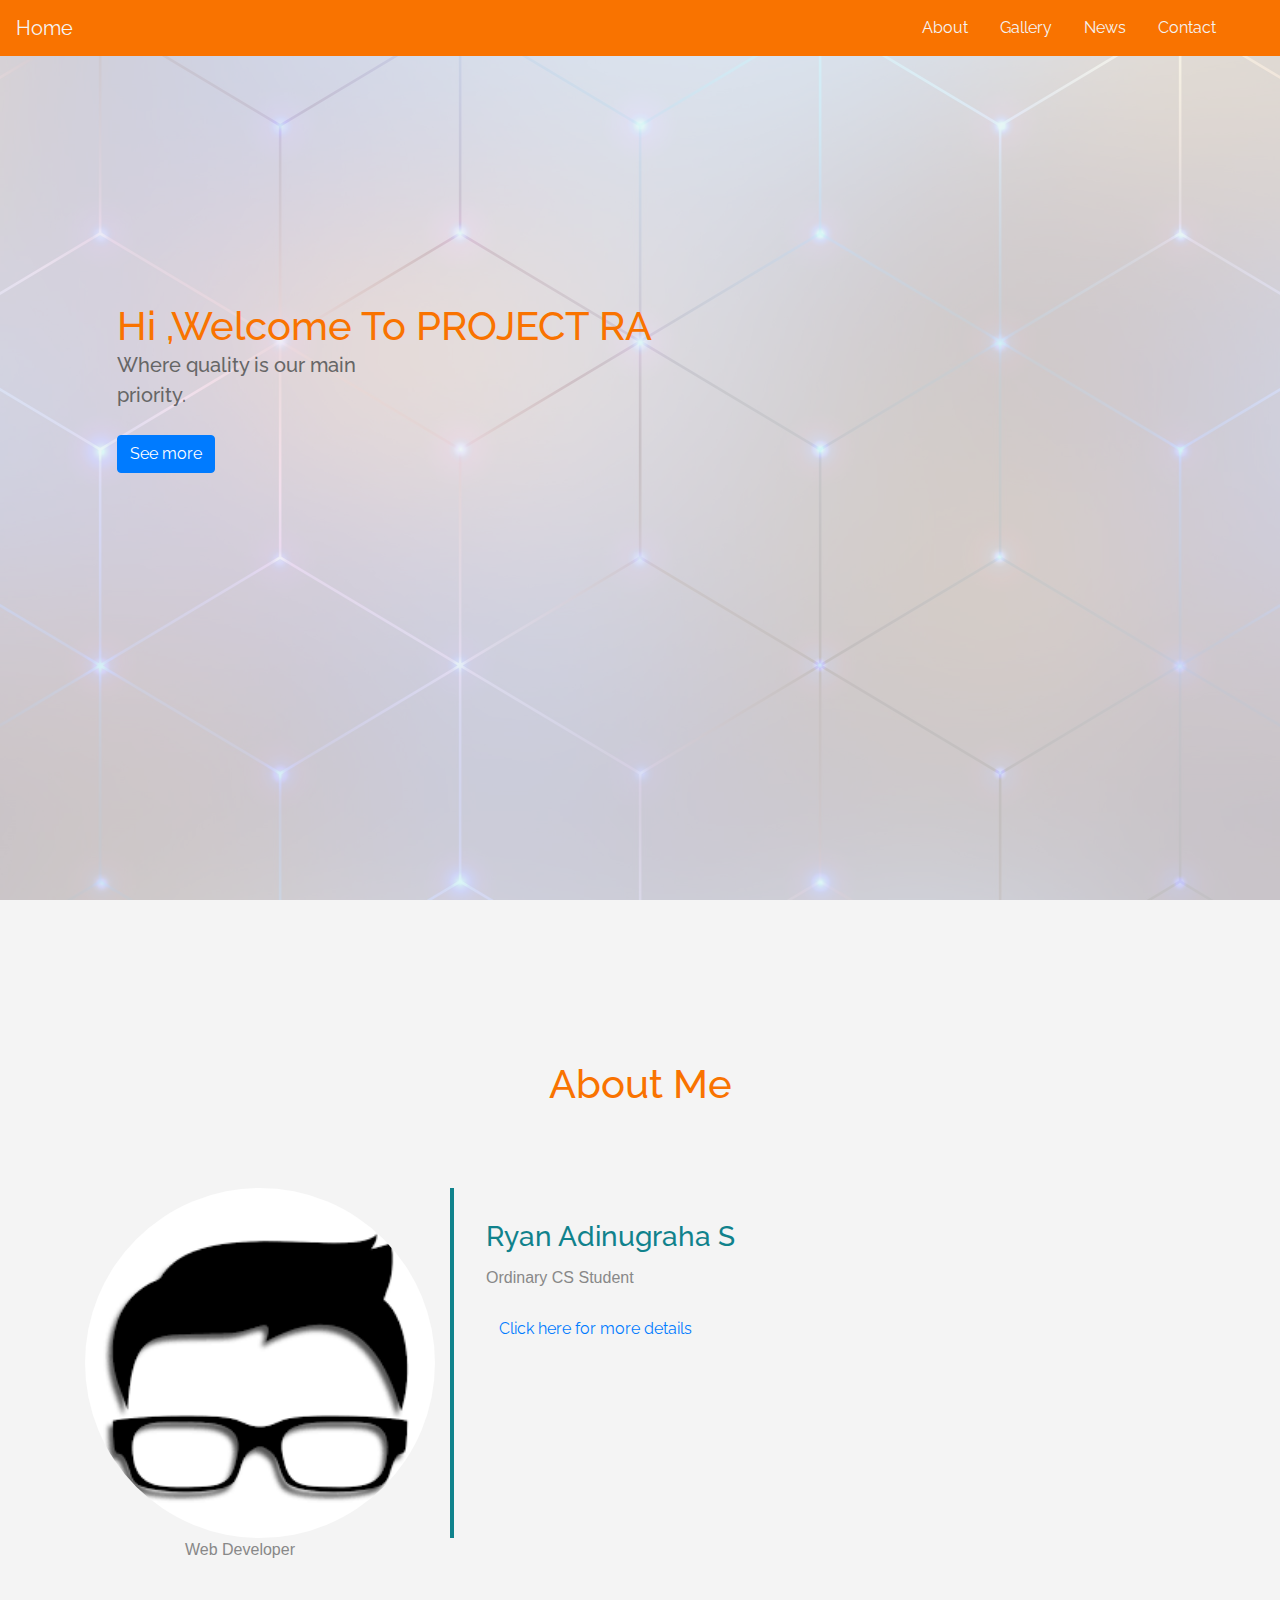
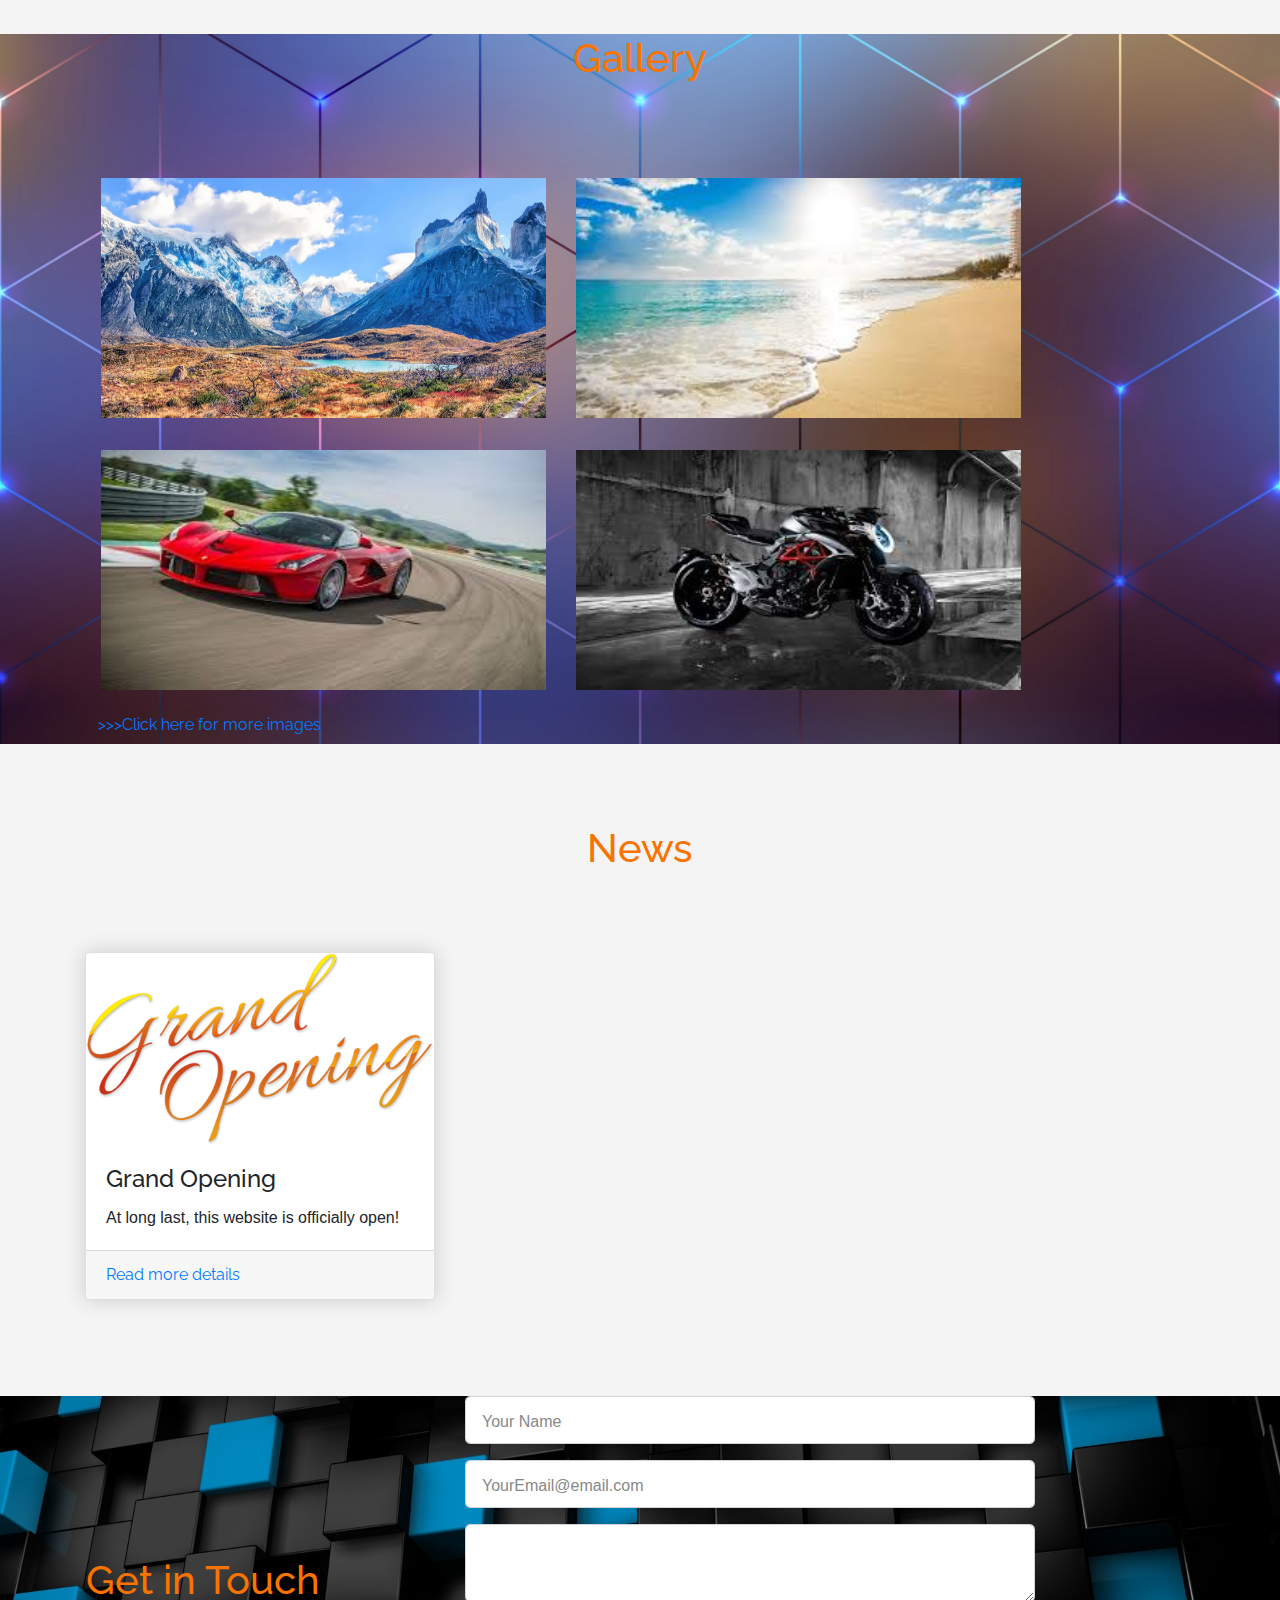
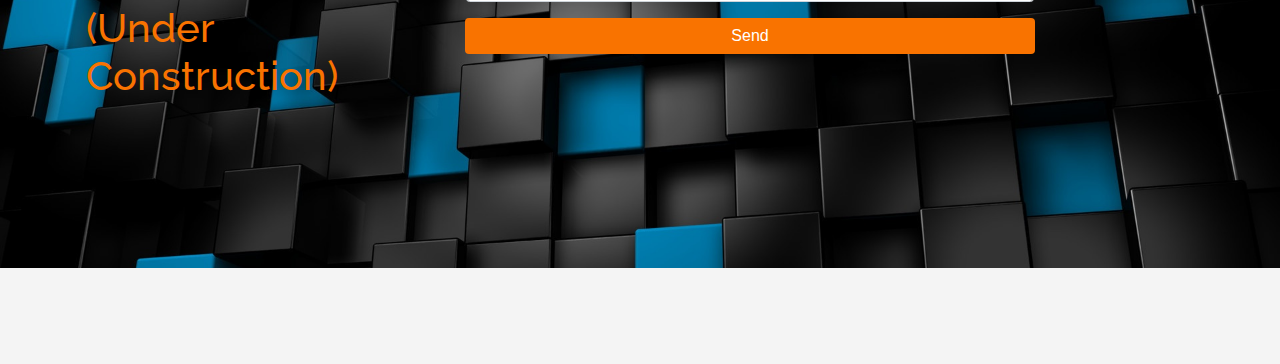
<file: project1/index.html>
<!DOCTYPE html>
<html lang="en">
<head>
	<title>It's My Website</title>
	 <!-- add bootstrap css file -->

      <link rel="stylesheet" type="text/css" href="css/bootstrap.min.css">
      <link rel="stylesheet" type="text/css" href="css/main.css">

</head>
<body>
  <!-- navbar -->

  <nav class="navbar navbar-expand-lg fixed-top ">
	  <a class="navbar-brand" href="#">Home</a>
	  <button class="navbar-toggler" type="button" data-toggle="collapse" data-target="#navbarSupportedContent" aria-controls="navbarSupportedContent" aria-expanded="false" aria-label="Toggle navigation">
	    <span class="navbar-toggler-icon"></span>
	  </button>

	  <div class="collapse navbar-collapse " id="navbarSupportedContent">
	    <ul class="navbar-nav mr-4">
	      <li class="nav-item">
	        <a class="nav-link" data-value="about" href="#">About</a>
	      </li>
	      <li class="nav-item">
	        <a class="nav-link " data-value="gallery" href="#">Gallery</a>
	      </li>
	      <li class="nav-item">
	        <a class="nav-link " data-value="news" href="#">News</a>
	      </li>
	      <li class="nav-item">
	        <a class="nav-link " data-value="contact" href="#">Contact</a>
	      </li>
	    </ul>
	  </div>
</nav>
<!-- header -->
<header class="header ">
  <div class="overlay"></div>
   <div class="container">
   	  <div class="description ">
  	<h1>
  		Hi ,Welcome To PROJECT RA
  		<p>Where quality is our main priority.</p>
  		<a href="details.html" class="btn btn-primary" role="button">See more</a>
  	</h1>
  </div>
   </div>
  
</header>

<!-- about section -->
<div class="about" id="about">
	<div class="container">
	  <h1 class="text-center">About Me</h1>
		<div class="row">
			<div class="col-lg-4 col-md-4 col-sm-12">
				<img src="images/team-3.jpg" class="img-fluid">
				<span class="text-justify">Web Developer</span>
			</div>
			<div class="col-lg-8 col-md-8 col-sm-12 desc">
			  
				<h3>Ryan Adinugraha S</h3>
				<p>
				   Ordinary CS Student
				</p>
				<a href="about.html" class="btn" role="button">Click here for more details</a>
			</div>
		</div>
	</div>
</div>

<!-- gallery -->
<div class="gallery" id="gallery">
     <h1 class="text-center">Gallery</h1>
	<div class="container">
		<div class="row">
			<div class="col-lg-5 col-md-5 col-sm-12">
				<img src="images/gallery/1.jpg" class="img-fluid">
			</div>
			<div class="col-lg-5 col-md-5 col-sm-12">
				<img src="images/gallery/2.jpg" class="img-fluid">
			</div>
			<div class="col-lg-5 col-md-5 col-sm-12">
				<img src="images/gallery/3.jpg" class="img-fluid">
			</div>
			<div class="col-lg-5 col-md-5 col-sm-12">
				<img src="images/gallery/4.jpg" class="img-fluid">
			</div>
		</div>
		<a href="gallery.html" class="btn" role="button"> >>>Click here for more images</a>
	</div>
</div>


<!-- Posts section -->
<div class="news" id="news">
	<div class="container">
	<h1 class="text-center">News</h1>
		<div class="row">
			<div class="col-md-4 col-lg-4 col-sm-12">
				<div class="card">
					<div class="card-img">
						<img src="images/posts/polit.jpg" class="img-fluid">
					</div>
					
					<div class="card-body">
					<h4 class="card-title">Grand Opening</h4>
						<p class="card-text">
							At long last, this website is officially open!
						</p>
					</div>
					<div class="card-footer">
						<a href="news.html" class="card-link">Read more details</a>
					</div>
				</div>
			</div>
		</div>
	</div>
</div>

<!-- Contact form -->
<div class="contact-form" id="contact">
	<div class="container">
		<form>
			<div class="row">
				<div class="col-lg-4 col-md-4 col-sm-12">
				  <h1>Get in Touch (Under Construction)</h1>	
				</div>
				<div class="col-lg-8 col-md-8 col-sm-12 right">
				   <div class="form-group">
				   	 <input type="text" class="form-control form-control-lg" placeholder="Your Name" name="">
				   </div>
				   <div class="form-group">
				   	 <input type="email" class="form-control form-control-lg" placeholder="YourEmail@email.com" name="email">
				   </div>
				   <div class="form-group">
				   	 <textarea class="form-control form-control-lg">
				   	 </textarea>
				   </div>
				   <input type="submit" class="btn btn-secondary btn-block" value="Send" name="">
				</div>
			</div>
		</form>
	</div>
</div>
<!-- add Javasscript file from js file -->
<script type="text/javascript" src="js/jquery.min.js"></script>
<script type="text/javascript" src="js/bootstrap.min.js"></script>
<script type="text/javascript" src='js/main.js'></script>

</body>
</html>
</file>
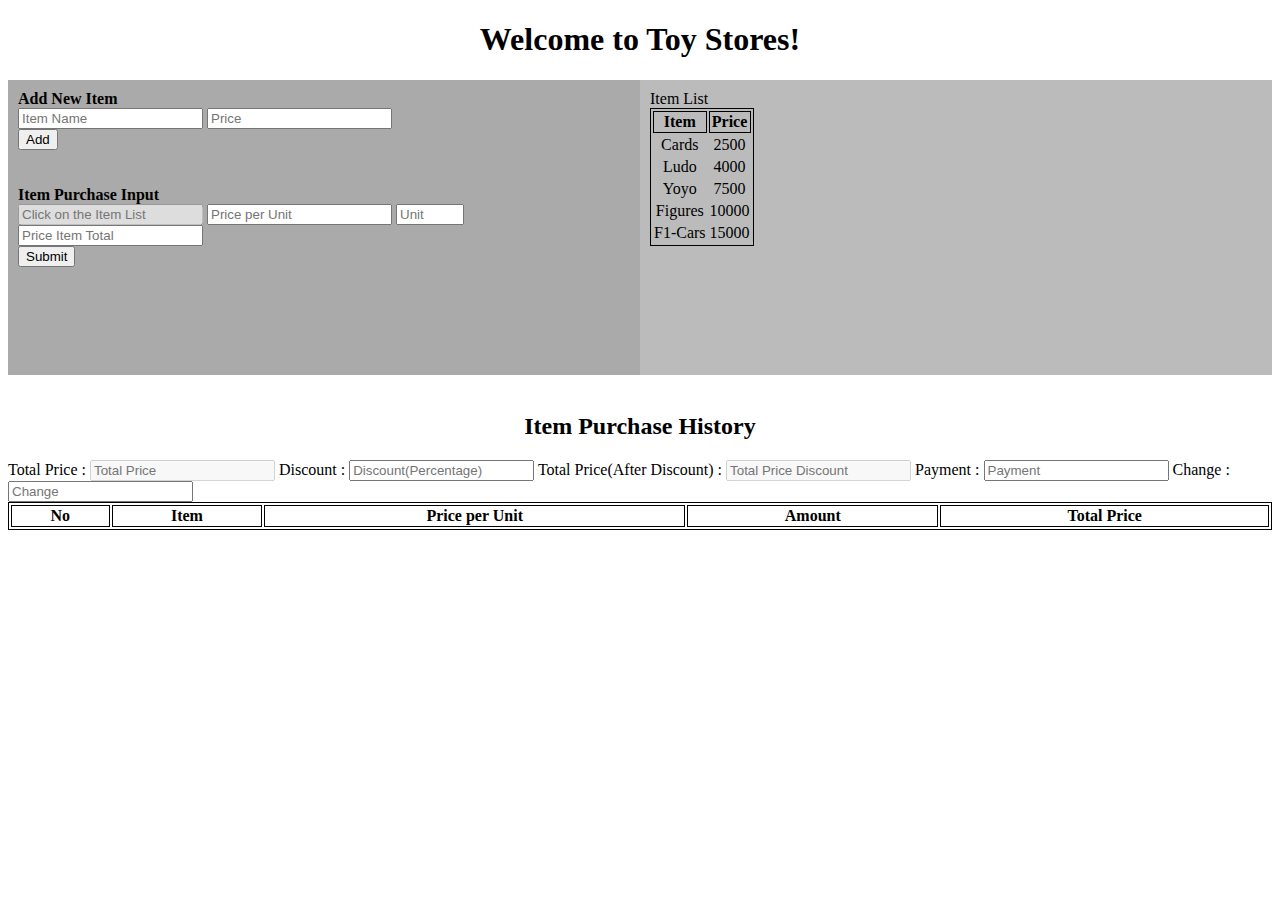
<file: project2/index.html>
<!DOCTYPE html>
<html>
<head>
  <title>Cashier Program</title>
  <meta name="viewport" content="width=device-width, initial-scale=1">
  <link rel="stylesheet" href="main.css">
</head>
<body>
	<h1> Welcome to Toy Stores! </h1>

	<div class="row">
	  <div class="column" style="background-color:#aaa;">
	    <form>
			<b>Add New Item</b><br>
			<input type="text" name="iname" id="iname" placeholder="Item Name" required>
			<input type="number" name="inumber" id="inumber" placeholder="Price" required min="1">
		</form>
		<button onclick="addItem()">Add</button>
	    <br><br><br>
		<form>
		<b>Item Purchase Input</b><br>
			<input type="text" id ="itemtext" placeholder="Click on the Item List" disabled="">
			<input type="text" id ="itemprice" name="itemprice" onKeyUp="calc(this.form)" placeholder="Price per Unit" readonly="readonly"/>
			<input type="number" id ="itemamount" name="itemamount"onKeyUp="calc(this.form)" placeholder="Unit" style="width:60px" min="1" max="99" required="required"/>
			<input type="number" id ="finalprice" name="finalprice" onKeyUp="calc(this.form)" placeholder="Price Item Total" readonly="readonly"/>
		</form>
			<button onclick="addData()">Submit</button>
	  </div>
	  <div class="column" style="background-color: #bbb;">
	  	Item List
	  	<table id ="mytable">
		<tr>
			<th>Item</th>
			<th>Price</th>
		</tr>
		</table>
	  </div>
	</div>
	<br>
	<h2> Item Purchase History </h2>
	<table style="width:100%" id ="maintable">
		<tr>
			<th>No</th>
			<th>Item</th>
			<th>Price per Unit</th>
			<th>Amount</th>
			<th>Total Price</th>
		</tr>
	<form>
	Total Price : 
		<input type="number" id ="totalprice" name="totalprice" onKeyUp="calcd(this.form)" placeholder="Total Price" disabled="disabled">
	Discount :
		<input type="number" id ="discount" name="discount" onKeyUp="calcd(this.form)" placeholder="Discount(Percentage)">
	Total Price(After Discount) : 
		<input type="number" id ="totalpriced" name="totalpriced" onKeyUp="calcd(this.form)" placeholder="Total Price Discount" disabled="disabled">
	Payment : 
		<input type="number" id ="payment" name="payment" onKeyUp="calcd(this.form)" placeholder="Payment">
	Change : 
		<input type="number" id ="change" name="change" onKeyUp="calcd(this.form)" placeholder="Change" readonly="readonly">
	</form> 

	<script>
	 	var a=1, x=0;
	 	var array = [["Cards",2500],
                     ["Ludo",4000],
                     ["Yoyo",7500],
                     ["Figures",10000],
                     ["F1-Cars",15000]],
        	table = document.getElementById("mytable");

         for(var i = 0; i < array.length; i++)
           {
               // create a new row
               var newRow = table.insertRow(-1);
               for(var j = 0; j < array[i].length; j++)
               {
                   // create a new cell
                   var cell = newRow.insertCell(-1);
                   
                   // add value to the cell
                   cell.innerHTML = array[i][j];
               }

           }

        selectTable()   

        function selectTable()
        {
        	for(var i = 0; i < array.length; i++)
           {
           		table.rows[i+1].onclick = function()
                    {
                         //rIndex = this.rowIndex;
                         document.getElementById("itemtext").value = this.cells[0].innerHTML;
                         document.getElementById("itemprice").value = this.cells[1].innerHTML + " per Unit";
                    };
           }
           
        }

	 	function checkEmptyInput(){	
            var isEmpty = false,
           		iname = document.getElementById("iname").value,
                inumber = document.getElementById("inumber").value;

                if(iname === ""){
                    isEmpty = true;
                }
                else if(inumber === ""){
                    isEmpty = true;
                }
                return isEmpty;
        }

	 	function addItem() {
	 		if(!checkEmptyInput()){
		      	var table = document.getElementById("mytable");
		      	var row = table.insertRow(-1);
		      	var cell1 = row.insertCell(0);
		      	var cell2 = row.insertCell(1);
		      	cell1.innerHTML = document.getElementById("iname").value;
		        cell2.innerHTML = document.getElementById("inumber").value;
		        if(cell2.innerHTML<0){
		        	document.getElementById("mytable").deleteRow(-1);
		        }
		        else array.push([cell1.innerHTML,cell2.innerHTML]);
			    selectTable()
		        document.getElementById("iname").value = "";
			    document.getElementById("inumber").value = "";
	     	}
		}
		
		function addData() {
	      	var tableb = document.getElementById("maintable");
	      	var rowb = tableb.insertRow(-1);
	      	var xell1 = rowb.insertCell(0), xell2 = rowb.insertCell(1), xell3 = rowb.insertCell(2), xell4 = rowb.insertCell(3), xell5 = rowb.insertCell(4);
	      	xell1.innerHTML = a;
	        xell2.innerHTML = document.getElementById("itemtext").value;
	        xell3.innerHTML = document.getElementById("itemprice").value;
	        xell4.innerHTML = document.getElementById("itemamount").value;
	        xell5.innerHTML = document.getElementById("finalprice").value;
	        a++; 
	        x += Number(xell5.innerHTML);
	        if (xell2.innerHTML === "" || xell4.innerHTML === ""){
	        	a--;
	        	document.getElementById("maintable").deleteRow(-1);
	        }
	        else document.getElementById("totalprice").value = x;
		  	document.getElementById("itemtext").value = "";
	        document.getElementById("itemprice").value = "";
	        document.getElementById("itemamount").value = "";
	        document.getElementById("finalprice").value = "";
	    }
	    
	    function calc(theForm) {
	      var price = parseFloat(theForm.itemprice.value)
		  if (isNaN(price)) price=0;
		  var amount = parseFloat(theForm.itemamount.value)
		  if (isNaN(amount)) amount=0;
		  var finalprice =  price * amount
		  theForm.finalprice.value=finalprice.toFixed();
		}

     	function calcd(theForm) {
	      var pay = parseFloat(theForm.payment.value)
		  if (isNaN(pay)) pay=0;
		  var tp = parseFloat(theForm.totalprice.value)
		  if (isNaN(tp)) tp=0;
		  var dc = parseFloat(theForm.discount.value)
		  if (isNaN(dc) | dc<0){
		  	dc=0;
		  	document.getElementById("discount").value = 0;
		  }
		  else if (dc>100) {
		  	dc = 100;
		  	document.getElementById("discount").value = 100;
		  }
		  var totalpriced = tp * ((100-dc)/100) 
		  theForm.totalpriced.value=totalpriced.toFixed();
		  var change = pay - totalpriced
		  theForm.change.value=change.toFixed();
		}
  	</script>

</body>
</html>
</file>
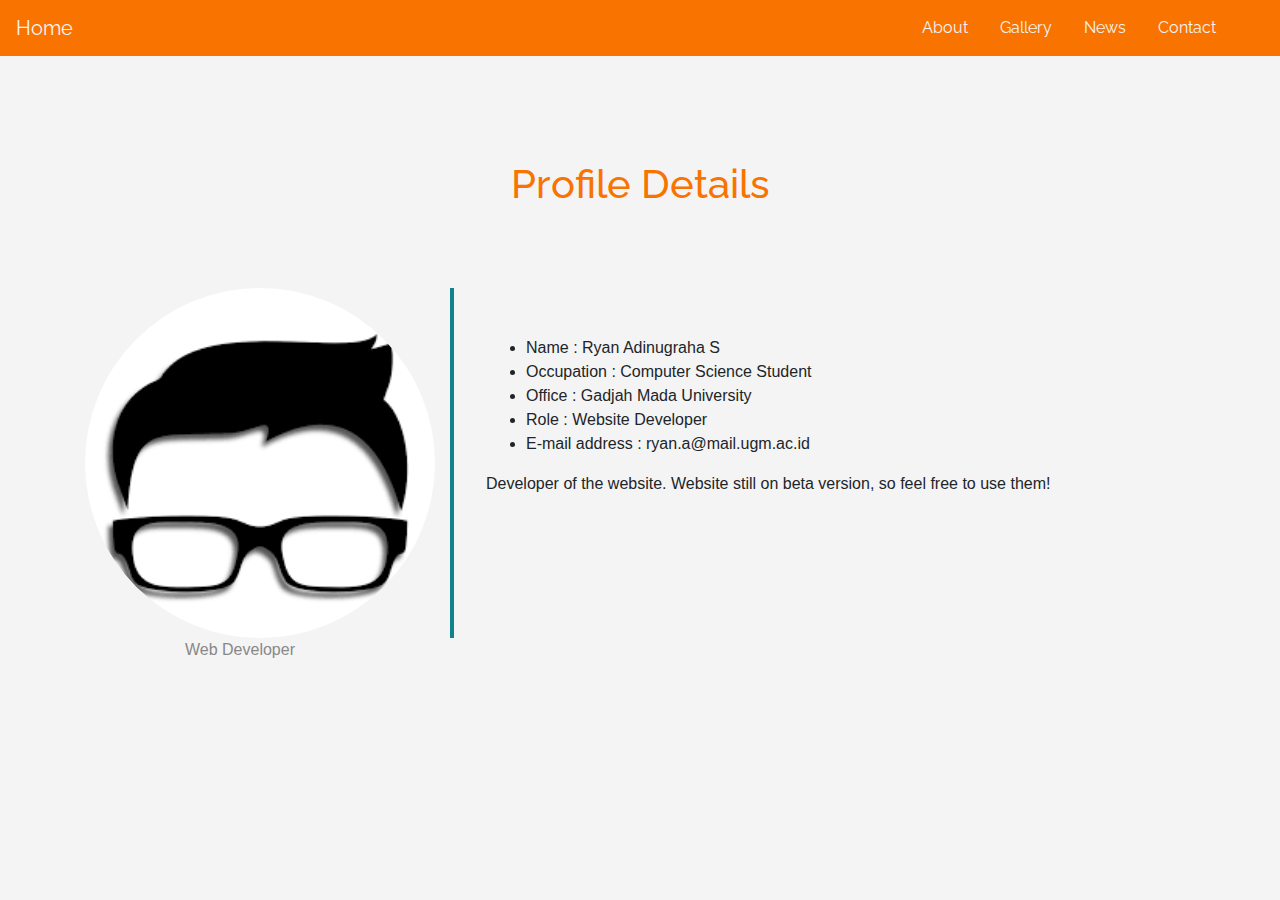
<file: project1/about.html>
<!DOCTYPE html>
<html lang="en">
<head>
	<title>It's My Website</title>
	 <!-- add bootstrap css file -->

      <link rel="stylesheet" type="text/css" href="css/bootstrap.min.css">
      <link rel="stylesheet" type="text/css" href="css/main.css">

</head>
<body>
  <!-- navbar -->

  <nav class="navbar navbar-expand-lg fixed-top ">
	  <a class="navbar-brand" href="index.html">Home</a>
	  <button class="navbar-toggler" type="button" data-toggle="collapse" data-target="#navbarSupportedContent" aria-controls="navbarSupportedContent" aria-expanded="false" aria-label="Toggle navigation">
	    <span class="navbar-toggler-icon"></span>
	  </button>
	  <div class="collapse navbar-collapse " id="navbarSupportedContent">
	    <ul class="navbar-nav mr-4">
	      <li class="nav-item">
	        <a class="nav-link" data-value="about" href="about.html">About</a>
	      </li>
	      <li class="nav-item">
	        <a class="nav-link " data-value="gallery" href="gallery.html">Gallery</a>
	      </li>
	      <li class="nav-item">
	        <a class="nav-link " data-value="news" href="news.html">News</a>
	      </li>
	      <li class="nav-item">
	        <a class="nav-link " data-value="contact" href="contact.html">Contact</a>
	      </li>
	    </ul>
	  </div>
</nav>
<div class="about" id="about">
	<div class="container">
	  <h1 class="text-center">Profile Details</h1>
		<div class="row">
			<div class="col-lg-4 col-md-4 col-sm-12">
				<img src="images/team-3.jpg" class="img-fluid">
				<span class="text-justify">Web Developer</span>
			</div>
			<div class="col-lg-8 col-md-8 col-sm-12 desc">			  
				<p>
				<ul>
				  <li>Name : Ryan Adinugraha S</li>
				  <li>Occupation : Computer Science Student</li>
				  <li>Office : Gadjah Mada University</li>
				  <li>Role : Website Developer </li>
				  <li>E-mail address : ryan.a@mail.ugm.ac.id</li>
				</ul>
				Developer of the website. Website still on beta version, so feel free to use them!
				</p>
			</div>
		</div>
	</div>
</div>
<script type="text/javascript" src="js/jquery.min.js"></script>
<script type="text/javascript" src="js/bootstrap.min.js"></script>
<script type="text/javascript" src='js/main.js'></script>

</body>
</html>
</file>
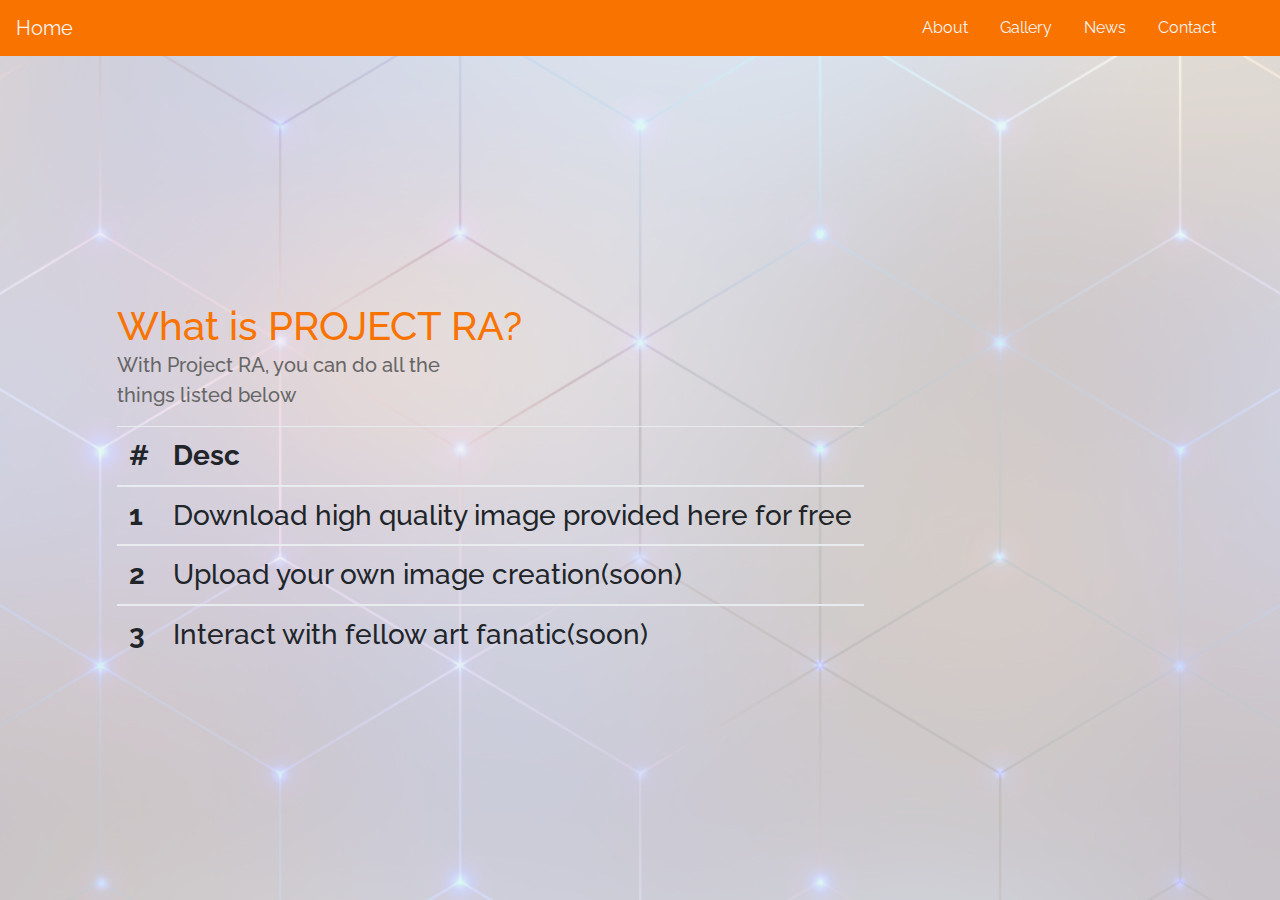
<file: project1/details.html>
<!DOCTYPE html>
<html lang="en">
<head>
	<title>It's My Website</title>
	 <!-- add bootstrap css file -->

      <link rel="stylesheet" type="text/css" href="css/bootstrap.min.css">
      <link rel="stylesheet" type="text/css" href="css/main.css">

</head>
<body>
  <!-- navbar -->

  <nav class="navbar navbar-expand-lg fixed-top ">
	  <a class="navbar-brand" href="index.html">Home</a>
	  <button class="navbar-toggler" type="button" data-toggle="collapse" data-target="#navbarSupportedContent" aria-controls="navbarSupportedContent" aria-expanded="false" aria-label="Toggle navigation">
	    <span class="navbar-toggler-icon"></span>
	  </button>
	  <div class="collapse navbar-collapse " id="navbarSupportedContent">
      <ul class="navbar-nav mr-4">
        <li class="nav-item">
          <a class="nav-link" data-value="about" href="about.html">About</a>
        </li>
        <li class="nav-item">
          <a class="nav-link " data-value="gallery" href="gallery.html">Gallery</a>
        </li>
        <li class="nav-item">
          <a class="nav-link " data-value="news" href="news.html">News</a>
        </li>
        <li class="nav-item">
          <a class="nav-link " data-value="contact" href="contact.html">Contact</a>
        </li>
      </ul>
    </div>
  </nav>
<script type="text/javascript" src="js/jquery.min.js"></script>
<script type="text/javascript" src="js/bootstrap.min.js"></script>
<script type="text/javascript" src='js/main.js'></script>

</body>

<header class="header">
  <div class="overlay"></div>
   <div class="container">
   	  <div class="description ">
  	<h1>
  		What is PROJECT RA?
  		<p>With Project RA, you can do all the things listed below</p>
  	</h1>
  	<h3>
  	<table class="table">
  <thead>
    <tr>
      <th scope="col">#</th>
      <th scope="col">Desc</th>
    </tr>
  </thead>
  <tbody>
    <tr>
      <th scope="row">1</th>
      <td>Download high quality image provided here for free</td>
    </tr>
  </tbody>
  <tbody>
    <tr>
      <th scope="row">2</th>
      <td>Upload your own image creation(soon)</td>
    </tr>
  </tbody>
  <tbody>
    <tr>
      <th scope="row">3</th>
      <td>Interact with fellow art fanatic(soon)</td>
    </tr>
  </tbody>
</table>
  	</h3>
  </div>
   </div>

  
</header>

</html>
</file>
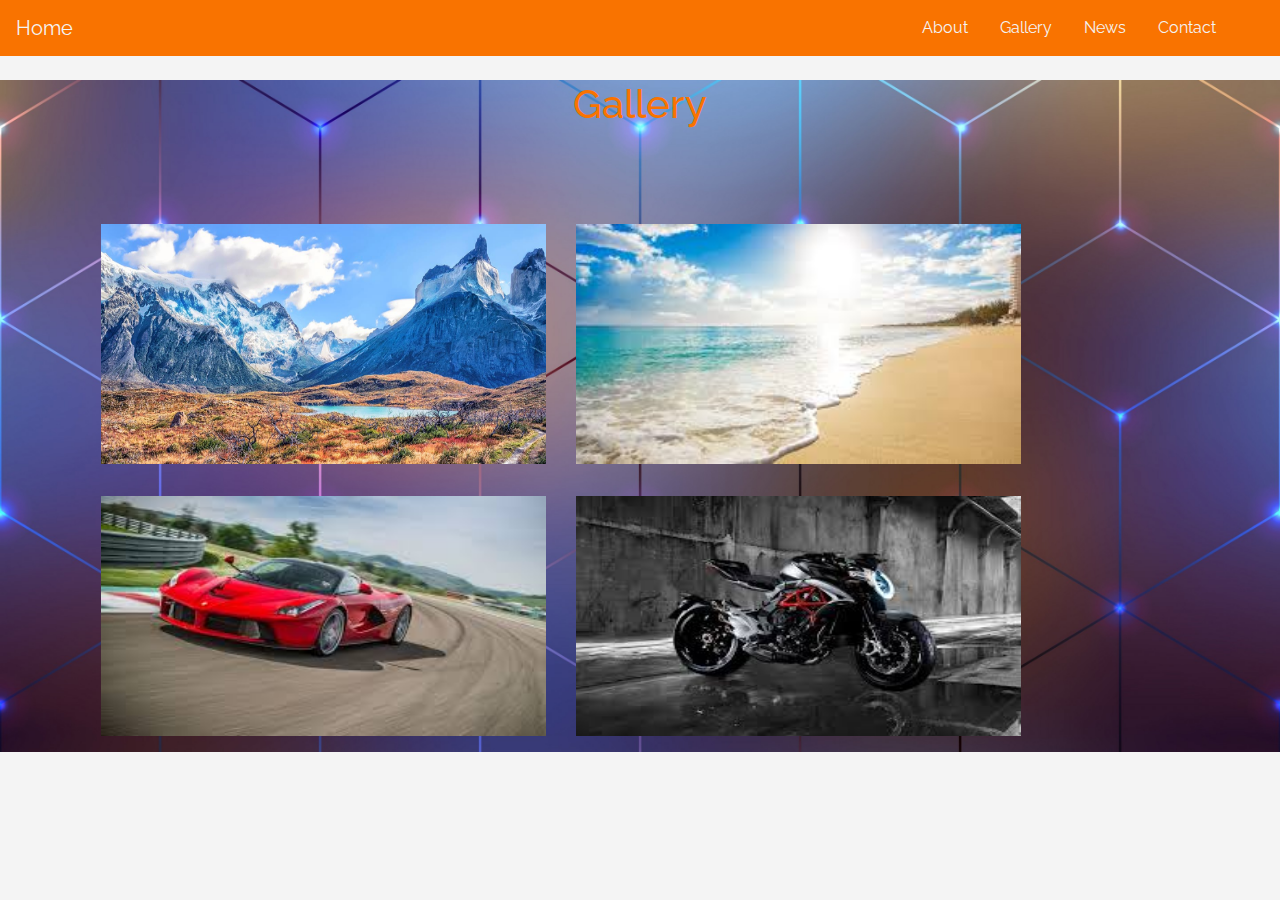
<file: project1/gallery.html>
<!DOCTYPE html>
<html lang="en">
<head>
	<title>It's My Website</title>
	 <!-- add bootstrap css file -->

      <link rel="stylesheet" type="text/css" href="css/bootstrap.min.css">
      <link rel="stylesheet" type="text/css" href="css/main.css">

</head>
<body>
  <!-- navbar -->

  <nav class="navbar navbar-expand-lg fixed-top ">
	  <a class="navbar-brand" href="index.html">Home</a>
	  <button class="navbar-toggler" type="button" data-toggle="collapse" data-target="#navbarSupportedContent" aria-controls="navbarSupportedContent" aria-expanded="false" aria-label="Toggle navigation">
	    <span class="navbar-toggler-icon"></span>
	  </button>
	    
	   <div class="collapse navbar-collapse " id="navbarSupportedContent">
	    <ul class="navbar-nav mr-4">
	      <li class="nav-item">
	        <a class="nav-link" data-value="about" href="about.html">About</a>
	      </li>
	      <li class="nav-item">
	        <a class="nav-link " data-value="gallery" href="gallery.html">Gallery</a>
	      </li>
	      <li class="nav-item">
	        <a class="nav-link " data-value="news" href="news.html">News</a>
	      </li>
	      <li class="nav-item">
	        <a class="nav-link " data-value="contact" href="contact.html">Contact</a>
	      </li>
	    </ul>
	  </div>
</nav>

<div class="gallery" id="gallery">
     <h1 class="text-center">Gallery</h1>
	<div class="container">
		<div class="row">
			<div class="col-lg-5 col-md-5 col-sm-12">
				<img src="images/gallery/1.jpg" class="img-fluid">
			</div>
			<div class="col-lg-5 col-md-5 col-sm-12">
				<img src="images/gallery/2.jpg" class="img-fluid">
			</div>
			<div class="col-lg-5 col-md-5 col-sm-12">
				<img src="images/gallery/3.jpg" class="img-fluid">
			</div>
			<div class="col-lg-5 col-md-5 col-sm-12">
				<img src="images/gallery/4.jpg" class="img-fluid">
			</div>
		</div>
	</div>
</div>


<script type="text/javascript" src="js/jquery.min.js"></script>
<script type="text/javascript" src="js/bootstrap.min.js"></script>
<script type="text/javascript" src='js/main.js'></script>

</body>
</html>
</file>
<file: project1/css/main.css>
@import url('https://fonts.googleapis.com/css?family=Raleway');

body{
	padding: 0;
	margin: 0;
	background:#f4f4f4;
}
html,h1,h2,h3,h4,h5,h6,a{
	font-family: "Raleway";
}
.navbar{
	background:#F97300;
}
.nav-link , .navbar-brand{
	color: #f4f4f4;
	cursor: pointer;
}
.nav-link{
	margin-right: 1em !important;
}
.nav-link:hover{
	background: #f4f4f4;
	color: #f97300;

}
.navbar-collapse{
 justify-content: flex-end;
}
.navbar-toggler{
  background:#fff !important;
}

/*header style*/
.header{
	position: relative;
	background-image: url('../images/headerback.jpg');

	background-size: cover;
	background-position: center;
}
.overlay{
	position: absolute;
	min-height: 100%;
	min-width: 100%;
	left: 0;
	top: 0;
	background: rgba(244, 244, 244, 0.79);
}
.description{
    position: absolute;
    top: 30%;
    margin: auto;
    padding: 2em;

}
.description h1{
	color:#F97300 ;
}
.description p{
	color:#666;
	font-size: 20px;
	width: 50%;
	line-height: 1.5;
}
.description button{
	border:1px  solid #F97300;
	background:#F97300;
	color:#fff;
}
.about{
	margin: 4em 0;
	padding: 1em;
	position: relative;
}
.about h1{
	color:#F97300;
	margin: 2em;
}
.about img{
	height: 100%;
    width: 100%;
    border-radius: 50%
}
.about span{
	display: block;
	color: #888;
	position: absolute;
	left: 115px;
}
.about .desc{
	padding: 2em;
	border-left:4px solid #10828C;
}
.about .desc h3{
	color: #10828C;
}
.about .desc p{
	line-height:2;
	color:#888;
}


/*Portfolio*/
.gallery{
	margin: 4em 0;
	background-image: url('../images/headerback.jpg');
	background-size: cover;
	background-position: center;
    position: relative;	
}
.gallery h1{
	color:#F97300;
	margin: 2em;	
}
.gallery img{
	 height: 15rem;
	 width: 100%;
	 margin: 1em;

	

}

/*news style*/

.news{
	margin: 4em 0;
	position: relative;	
}
.news h1{
	color:#F97300;
	margin: 2em;	
}
.news .card{
	box-shadow: 0 0 20px #ccc;
}
.news .card img{
	width: 100%;
	height: 12em;
}
@media and (max-width: 768px){
 .team .item img{
 	width: 100%;
 }	
}
.blog .card-title{
	color:#F97300;
	 
}
.blog .card-body{
	padding: 1em;
}
.team{
	margin: 4em 0;
	position: relative;

}
.team h1{
	color:#F97300;
	margin: 2em;	
}
.team .item{
	position: relative;
	overflow: hidden;	
}
.team .des{
	background: #F97300;
	color: #fff;
	text-align: center;
	border-top-right-radius: 93%;
	transition:.3s ease-in-out;
	position: absolute;
	width: 88%;
	bottom: 24px;


}
.team .item:hover .des{
	height: 100%;
	background:#f973007d;
    position: absolute;
	width: 89%;
	padding: 5em;
	top: 0;
	border-top-right-radius: 0;
}
.contact-form{
	margin: 6em 0;
	background-image: url('../images/background2.jpg');
	background-size: cover;
	background-position: center;
	position: relative;		
}

.contact-form h1{
	padding:4em 1px;
	color: #F97300; 
}
.contact-form .right{
	max-width: 600px;
}
.contact-form .right .btn-secondary{
	background:  #F97300;
	color: #fff;
	border:0;
}
.contact-form .right .form-control::placeholder{
	color: #888;
	font-size: 16px;
}
</file>
<file: project2/main.css>
input[type=number]::-webkit-inner-spin-button, 
input[type=number]::-webkit-outer-spin-button { 
  -webkit-appearance: none; 
  margin: 0; 
}

tr:hover{background-color:#EEE;cursor: pointer}

h1,h2,h4 {
    text-align: center;
}

table,th,tr {
    border: 1px solid black;
    text-align: center; 
}

{
    box-sizing: border-box;
}

.row {
    display: flex;
}

.column {
    flex: 50%;
    padding: 10px;
    height: 275px;
}
</file>
